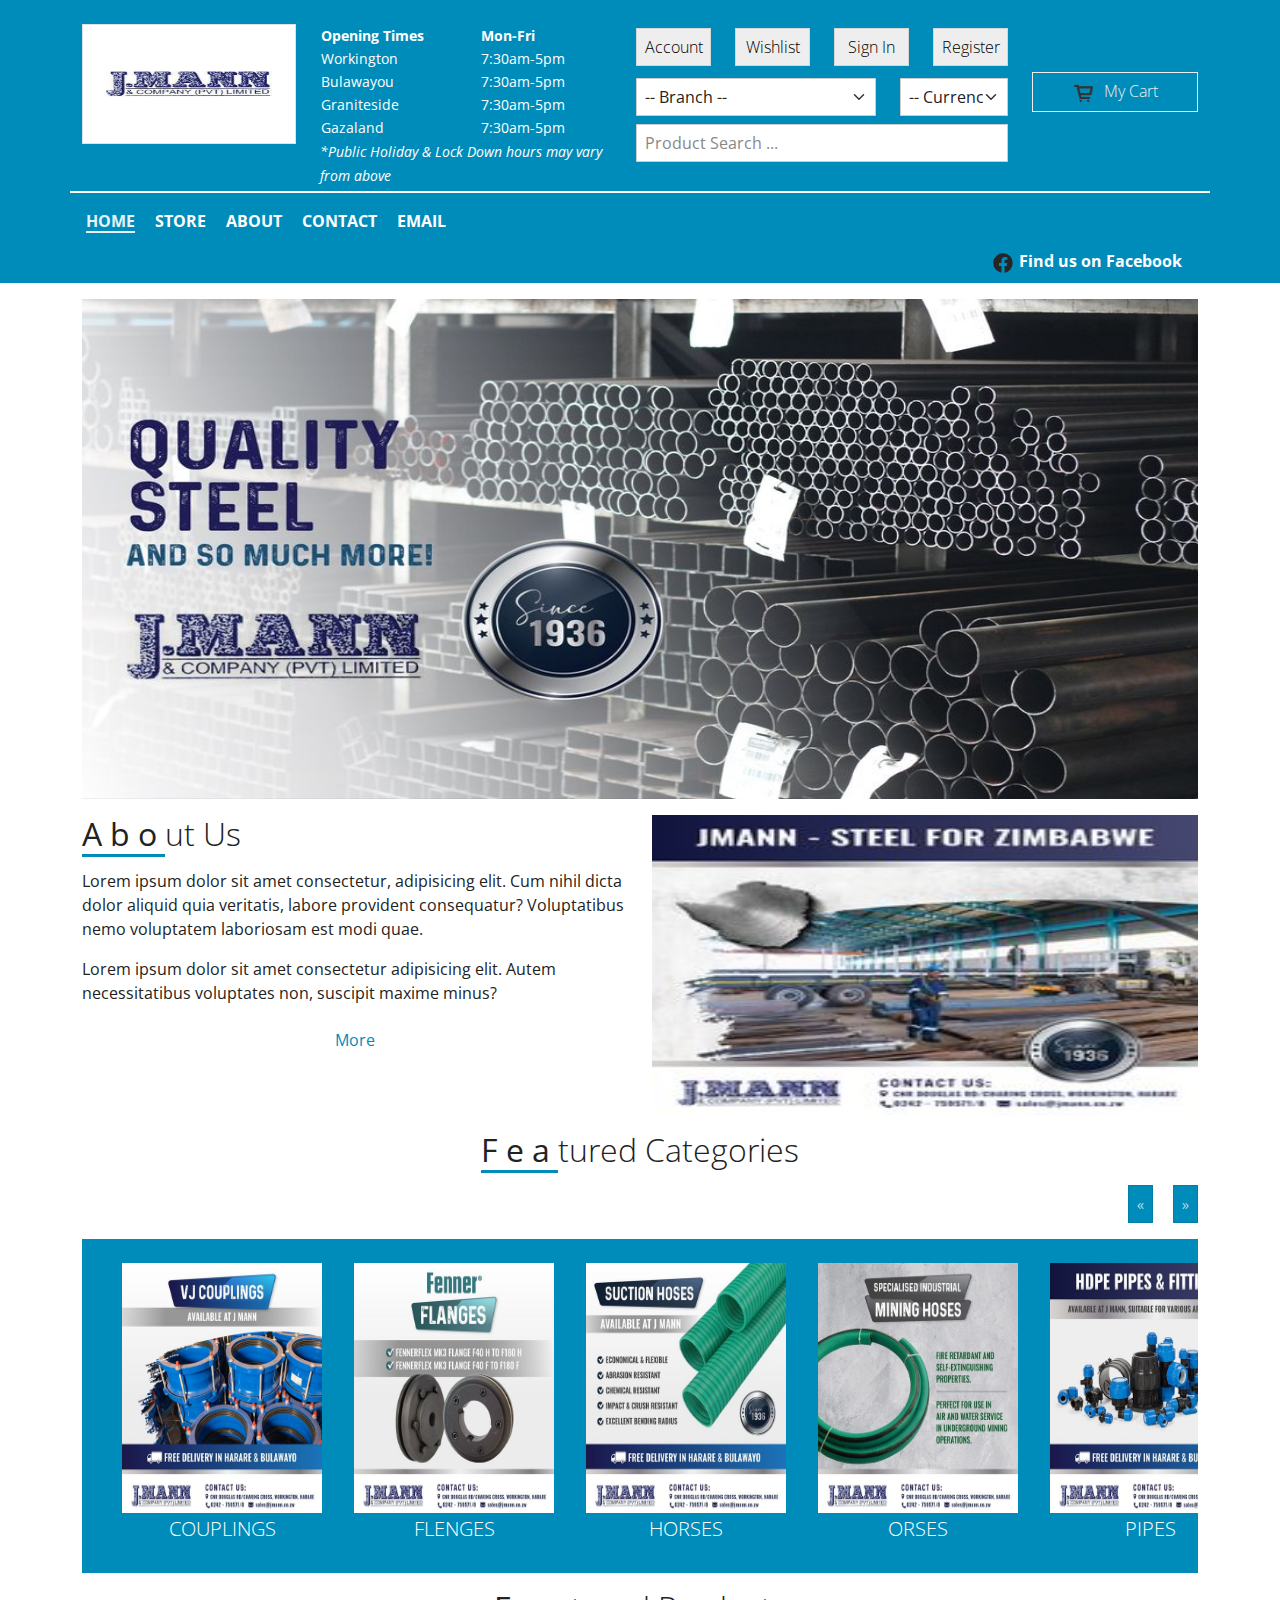
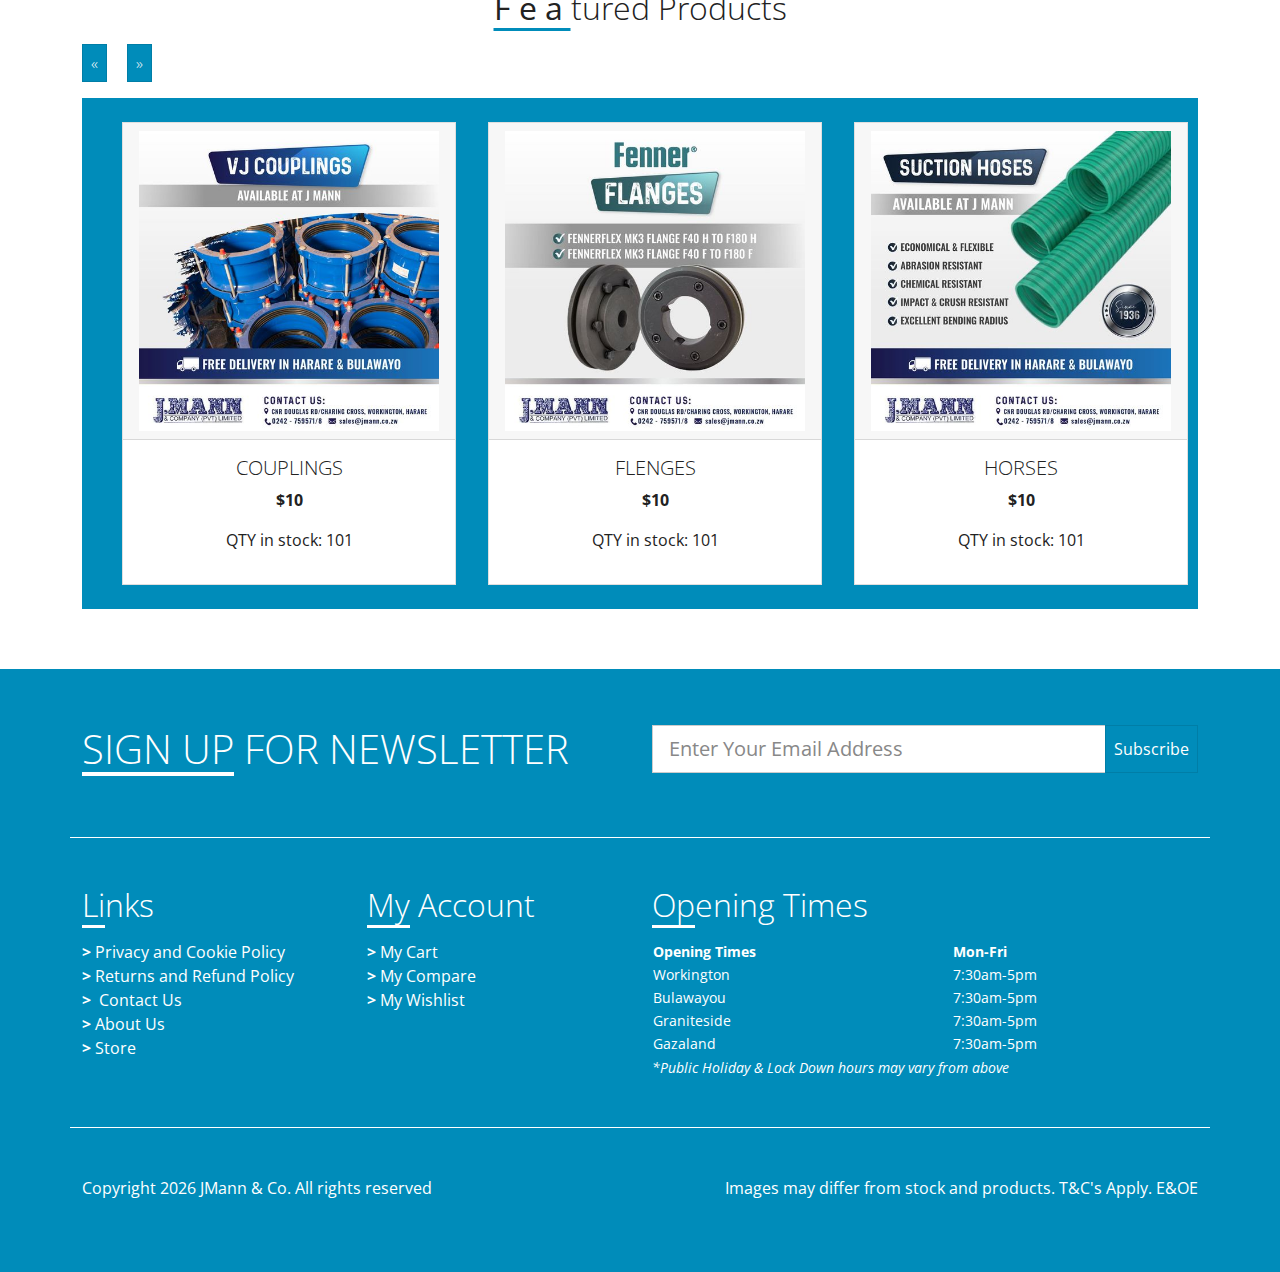
<file: index.html>
<!DOCTYPE html>
<html lang="en">
<head>
    <meta charset="UTF-8">
    <meta http-equiv="X-UA-Compatible" content="IE=edge">
    <meta name="viewport" content="width=device-width, initial-scale=1.0">
    <title>JMann | Home</title>
    
    <meta name="description" content="JMann & Company Zimbabwe a one stop nation wide shop for all your steel, pipes and equipment. We make and sell valves, steel pipes, pvc pipes, couplings, flenges, horse pipes, flenges, shafts, sprockets, gaskets, tubes e.t.c.">
    <meta name="keywords" content="JMann, Steel, pipes, Goprime, engineering, Zimbabwe, workington, shafts, valves, tubes, custom">
    <Meta name="googlebot" content="index, follow" />
    <Meta name="Revist-After" content="7 days">
    <Meta name="city" content="Harare, Bulawayo, Mutare, Gweru">
    <Meta name="country" content="Zimbabwe">
    <Meta name="subject" content="JMann & Company Zimbabwe a one stop nation wide shop for all your steel, pipes and equipment">
    <Meta name="author" content="Mike Zinyoni mike@goprime.systems">
    <Meta name="copyright" content="https://goprime.systems">
  
    <meta name="og:title" content="JMann & Company Website" />
    <meta name="og:type" content="engineering" />
    <meta name="og:url" content="https://go-prime.github.io/jmann-ecommerce/index.html" />
    <meta name="og:image" content="https://go-prime.github.io/jmann-ecommercepublic/img/jmann-logo.png" />
    <meta name="og:site_name" content="JMann & Company Website" />
    <meta name="og:description" content="JMann & Company Zimbabwe a one stop nation wide shop for all your steel, pipes and equipment. We make and sell valves, steel pipes, pvc pipes, couplings, flenges, horse pipes, flenges, shafts, sprockets, gaskets, tubes e.t.c." />
    <link rel="icon" type="image/x-icon" href="https://go-prime.github.io/jmann-ecommercepublic/img/jmann-logo.png">
    
    
    <link rel="stylesheet" href="public/vendors/bootstrap5/css/yeti.bootstrap.min.css">
    <!-- <link rel="stylesheet" href="https://site-assets.fontawesome.com/releases/v6.2.1/css/all.css"> -->
    <link rel="stylesheet" href="public/css/styles.css">
    
    
<style>
    #products-row, #categories-row {
        display: inline-flex;
        overflow-x: scroll;
        max-width: 100%;
        padding: 24px;
    }
    #products-row .scroll-row-item, #categories-row .scroll-row-item {
        margin: auto 16px;
    }
    #products-row img {
        height: 300px;
        width: 300px;
    }
    #categories-row img {
        height: 250px;
        width: 200px;
    }
</style>

</head>
<body>
    
    <nav id="main-nav-lg" class="bg-primary">
    <div class="container py-2">
        <div class="row upper pt-3 pb-1">
            <div class="col-lg-10">
                <div class="row">
                    <div class="col-lg-3 col-md-4">
                        <a href="index.html">
                            <img class="w-100 img-thumbnail" src="public/img/jmann-logo.png" alt="">
                        </a>
                    </div>
                    <div class="col-lg-4 col-md-8">
                        <table class="w-100">
                            <thead>
                                <tr>
                                    <th>Opening Times</th>
                                    <th>Mon-Fri</th>
                                </tr>
                            </thead>
                            <tbody>
                                <tr><td>Workington</td><td>7:30am-5pm</td></tr>
                                <tr><td>Bulawayou</td><td>7:30am-5pm</td></tr>
                                <tr><td>Graniteside</td><td>7:30am-5pm</td></tr>
                                <tr><td>Gazaland</td><td>7:30am-5pm</td></tr>
                            </tbody>
                        </table>
                        <caption>
                            <small>
                                <i>*Public Holiday & Lock Down hours may vary from above</i>
                            </small>
                        </caption>
                    </div>
                    <div class="col-lg-5 col-md-12">
                        <div class="row py-1">
                            <div class="col-md-3 col-6 mb-1">
                                <a href="" class="btn btn-light w-100">Account</a>
                            </div>
                            <div class="col-md-3 col-6 mb-1">
                                <a href="" class="btn btn-light w-100">Wishlist</a>
                            </div>
                            <div class="col-md-3 col-6">
                                <a href="" class="btn btn-light w-100">Sign In</a>
                            </div>
                            <div class="col-md-3 col-6">
                                <a href="" class="btn btn-light w-100">Register</a>
                            </div>
                        </div>
                        <div class="row py-1">
                            <div class="col-8">
                                <select class="form-select" aria-label="Default select example">
                                    <option value="">-- Branch --</option>
                                    <option value="1">One</option>
                                    <option value="2">Two</option>
                                    <option value="3">Three</option>
                                </select>
                            </div>
                            <div class="col-4">
                                <select class="form-select" aria-label="Default select example">
                                    <option value="">-- Currency --</option>
                                    <option value="1">One</option>
                                    <option value="2">Two</option>
                                    <option value="3">Three</option>
                                </select>
                            </div>
                        </div>
                        <div class="row py-1">
                            <div class="col-12">
                                <input placeholder="Product Search ..." type="text" class="w-100 form-control">
                            </div>
                        </div>
                    </div>
                </div>
            </div>
            <div class="col-lg-2 pt-lg-5">
                <a href="" class="btn btn-outline-light w-100">
                    <object data="public/img/icons/cart.png" class="glyphicon-24"></object>&nbsp;&nbsp;My Cart
                </a>
            </div>
        </div>
        <div class="row lower pt-3">
            <div class="col-12">
                <ul class="d-inline-flex p-0 w-100">
                    <li>
                        <a href="index.html" class="active ">HOME</a>
                    </li>
                    <li>
                        <a href="store.html" class="">STORE</a>
                    </li>
                    <li>
                        <a href="about.html" class="">ABOUT</a>
                    </li>
                    <li>
                        <a href="contact.html" class="">CONTACT</a>
                    </li>
                    <li>
                        <a href="email.html" class="">EMAIL</a>
                    </li>
                </ul>
                <a href="" class="float-end">
                   <object data="public/img/icons/facebook.svg" class="glyphicon-24"></object>&nbsp;Find us on Facebook</a>
            </div>
        </div>
    </div>
</nav>

  
    <main>
        
    <section class="container undecorated-links">
        <div class="row mb-3 mt-3">
            <div class="col-12">
                <img id="header-img" src="public/img/jmann-header.jpg" alt="" class="w-100 h-500-px">
            </div>
        </div>
        <div class="row mb-3">
            <div class="col-md-6">
                <h2 class="mb-3"><b class="underline-black underline-offset-8 letter-spacing-8px">Abo</b>ut Us</h2>
                <p>
                    Lorem ipsum dolor sit amet consectetur, adipisicing elit. Cum nihil dicta dolor aliquid quia veritatis, labore provident consequatur? Voluptatibus nemo voluptatem laboriosam est modi quae.
                </p>
                <p>
                    Lorem ipsum dolor sit amet consectetur adipisicing elit. Autem necessitatibus voluptates non, suscipit maxime minus?
                </p>
                <p class="text-center">
                    <a href="about.html" class="btn btn-link w-100">More</a>
                </p>
            </div>
            <div class="col-md-6">
                <img src="public/img/jmann1.jpg" alt="" class="w-100  h-300-px">
            </div>
        </div>
        <div class="row mb-3">
            <div class="col-12">
                <h2 class="mb-3 text-center"><b class="underline-black underline-offset-8 letter-spacing-8px">Fea</b>tured Categories</h2>
                <p class="text-end">
                    <button class="btn btn-primary me-2 scroll-row-left">&laquo;</button>
                    <button class="btn btn-primary ms-2 scroll-row-right">&raquo;</button>
                </p>
                <div class="bg-primary scroll-row scroll white-links" id="categories-row">
                    
                    <a href="store.html?category=couplings" class="scroll-row-item">
                        <div>
                            <img src="public/img/jmann-couplings.jpg" alt="" class="">
                            <h5 class="text-center mt-1 text-uppercase">couplings</h5>
                        </div>
                    </a>
                    
                    <a href="store.html?category=flenges" class="scroll-row-item">
                        <div>
                            <img src="public/img/jmann-flenges.jpg" alt="" class="">
                            <h5 class="text-center mt-1 text-uppercase">flenges</h5>
                        </div>
                    </a>
                    
                    <a href="store.html?category=horses" class="scroll-row-item">
                        <div>
                            <img src="public/img/jmann-horses.jpg" alt="" class="">
                            <h5 class="text-center mt-1 text-uppercase">horses</h5>
                        </div>
                    </a>
                    
                    <a href="store.html?category=orses" class="scroll-row-item">
                        <div>
                            <img src="public/img/jmann-orses.jpg" alt="" class="">
                            <h5 class="text-center mt-1 text-uppercase">orses</h5>
                        </div>
                    </a>
                    
                    <a href="store.html?category=pipes" class="scroll-row-item">
                        <div>
                            <img src="public/img/jmann-pipes.jpg" alt="" class="">
                            <h5 class="text-center mt-1 text-uppercase">pipes</h5>
                        </div>
                    </a>
                    
                    <a href="store.html?category=shafts" class="scroll-row-item">
                        <div>
                            <img src="public/img/jmann-shafts.jpg" alt="" class="">
                            <h5 class="text-center mt-1 text-uppercase">shafts</h5>
                        </div>
                    </a>
                    
                    <a href="store.html?category=sprockets" class="scroll-row-item">
                        <div>
                            <img src="public/img/jmann-sprockets.jpg" alt="" class="">
                            <h5 class="text-center mt-1 text-uppercase">sprockets</h5>
                        </div>
                    </a>
                    
                    <a href="store.html?category=tubes" class="scroll-row-item">
                        <div>
                            <img src="public/img/jmann-tubes.jpg" alt="" class="">
                            <h5 class="text-center mt-1 text-uppercase">tubes</h5>
                        </div>
                    </a>
                    
                </div>
            </div>
        </div>
        <div class="row mb-3">
            <div class="col-12">
                <h2 class="mb-3 text-center"><b class="underline-black underline-offset-8 letter-spacing-8px">Fea</b>tured Products</h2>
                <p class="text-start">
                    <button class="btn btn-primary me-2 scroll-row-left">&laquo;</button>
                    <button class="btn btn-primary ms-2 scroll-row-right">&raquo;</button>
                </p>
                <div class="bg-primary scroll-row scroll white-links" id="products-row">
                    
                    <div class="scroll-row-item">
                        <div class="card">
                            <div class="card-header">
                                <img src="public/img/jmann-couplings.jpg" alt="" class="card-img">
                            </div>
                            <div class="card-body">
                                <h5 class="text-center text-uppercase">couplings</h5>
                                <p class="text-center"><b>$10</b></p>
                                <p class="text-center">QTY in stock: 101</p>
                            </div>
                        </div>
                    </div>
                    
                    <div class="scroll-row-item">
                        <div class="card">
                            <div class="card-header">
                                <img src="public/img/jmann-flenges.jpg" alt="" class="card-img">
                            </div>
                            <div class="card-body">
                                <h5 class="text-center text-uppercase">flenges</h5>
                                <p class="text-center"><b>$10</b></p>
                                <p class="text-center">QTY in stock: 101</p>
                            </div>
                        </div>
                    </div>
                    
                    <div class="scroll-row-item">
                        <div class="card">
                            <div class="card-header">
                                <img src="public/img/jmann-horses.jpg" alt="" class="card-img">
                            </div>
                            <div class="card-body">
                                <h5 class="text-center text-uppercase">horses</h5>
                                <p class="text-center"><b>$10</b></p>
                                <p class="text-center">QTY in stock: 101</p>
                            </div>
                        </div>
                    </div>
                    
                    <div class="scroll-row-item">
                        <div class="card">
                            <div class="card-header">
                                <img src="public/img/jmann-orses.jpg" alt="" class="card-img">
                            </div>
                            <div class="card-body">
                                <h5 class="text-center text-uppercase">orses</h5>
                                <p class="text-center"><b>$10</b></p>
                                <p class="text-center">QTY in stock: 101</p>
                            </div>
                        </div>
                    </div>
                    
                    <div class="scroll-row-item">
                        <div class="card">
                            <div class="card-header">
                                <img src="public/img/jmann-pipes.jpg" alt="" class="card-img">
                            </div>
                            <div class="card-body">
                                <h5 class="text-center text-uppercase">pipes</h5>
                                <p class="text-center"><b>$10</b></p>
                                <p class="text-center">QTY in stock: 101</p>
                            </div>
                        </div>
                    </div>
                    
                    <div class="scroll-row-item">
                        <div class="card">
                            <div class="card-header">
                                <img src="public/img/jmann-shafts.jpg" alt="" class="card-img">
                            </div>
                            <div class="card-body">
                                <h5 class="text-center text-uppercase">shafts</h5>
                                <p class="text-center"><b>$10</b></p>
                                <p class="text-center">QTY in stock: 101</p>
                            </div>
                        </div>
                    </div>
                    
                    <div class="scroll-row-item">
                        <div class="card">
                            <div class="card-header">
                                <img src="public/img/jmann-sprockets.jpg" alt="" class="card-img">
                            </div>
                            <div class="card-body">
                                <h5 class="text-center text-uppercase">sprockets</h5>
                                <p class="text-center"><b>$10</b></p>
                                <p class="text-center">QTY in stock: 101</p>
                            </div>
                        </div>
                    </div>
                    
                    <div class="scroll-row-item">
                        <div class="card">
                            <div class="card-header">
                                <img src="public/img/jmann-tubes.jpg" alt="" class="card-img">
                            </div>
                            <div class="card-body">
                                <h5 class="text-center text-uppercase">tubes</h5>
                                <p class="text-center"><b>$10</b></p>
                                <p class="text-center">QTY in stock: 101</p>
                            </div>
                        </div>
                    </div>
                    
                </div>
            </div>
        </div>
    </section>

    </main>
    <footer id="main-footer-lg" class="bg-primary">
    <div class="container py-2 text-white white-links undecorated-links">
        <div class="row py-5">
            <div class="col-md-6">
                <h1><span class="text-decoration-underline underline-offset-8">SIGN UP</span> FOR NEWSLETTER</h1>
            </div>
            <div class="col-md-6">
                <form action="/subscibe-email" id="subscribe-email-address-form">
                    <div class="input-group mb-3">
                        <input type="email" class="form-control form-control-lg" placeholder="Enter Your Email Address" required>
                        <button type="submit" class="btn btn-primary" placeholder><b>Subscribe</b></button>
                    </div>
                </form>
            </div>
        </div>
        <div class="row py-5 border-bottom border-top border-white">
            <div class="col-lg-3 col-md-6">
                <h2 class="mb-3"><span class="text-decoration-underline underline-offset-8">Li</span>nks</h2>
                <ul class="list-unstyled">
                    <li>
                        <a href=""><b>></b>&nbsp;Privacy and Cookie Policy</a>
                    </li>
                    <li>
                        <a href=""><b>></b>&nbsp;Returns and Refund Policy</a>
                    </li>
                    <li>
                        <a href=""><b>></b>&nbsp; Contact Us</a>
                    </li>
                    <li>
                        <a href=""><b>></b>&nbsp;About Us</a>
                    </li>
                    <li>
                        <a href=""><b>></b>&nbsp;Store</a>
                    </li>
                </ul>
            </div>
            <div class="col-lg-3 col-md-6">
                <h2 class="mb-3"><span class="text-decoration-underline underline-offset-8">My</span> Account</h2>
                <ul class="list-unstyled">
                    <li>
                        <a href=""><b>></b>&nbsp;My Cart</a>
                    </li>
                    <li>
                        <a href=""><b>></b>&nbsp;My Compare</a>
                    </li>
                    <li>
                        <a href=""><b>></b>&nbsp;My Wishlist</a>
                    </li>
                </ul>
            </div>
            <div class="col-lg-6 col-12">
                <h2 class="mb-3"><span class="text-decoration-underline underline-offset-8">Op</span>ening Times</h2>
                <table class="w-100">
                    <thead>
                        <tr>
                            <th>Opening Times</th>
                            <th>Mon-Fri</th>
                        </tr>
                    </thead>
                    <tbody>
                        <tr><td>Workington</td><td>7:30am-5pm</td></tr>
                        <tr><td>Bulawayou</td><td>7:30am-5pm</td></tr>
                        <tr><td>Graniteside</td><td>7:30am-5pm</td></tr>
                        <tr><td>Gazaland</td><td>7:30am-5pm</td></tr>
                    </tbody>
                </table>
                <caption>
                    <small>
                        <i>*Public Holiday & Lock Down hours may vary from above</i>
                    </small>
                </caption>
            </div>
        </div>
        <div class="row py-5">
            <div class="col-md-6">
                <p class="text-start">
                    Copyright <script>document.write((new Date().getFullYear()))</script> JMann & Co. All rights reserved
                </p>
            </div>
            <div class="col-md-6">
                <p class="text-end">
                    Images may differ from stock and products. T&C's Apply. E&OE
                </p>
            </div>
        </div>
    </div>
</footer>
  
    
    
    <script src="public/js/main.js"></script>
    
    
    
</body>
</html>
</file>
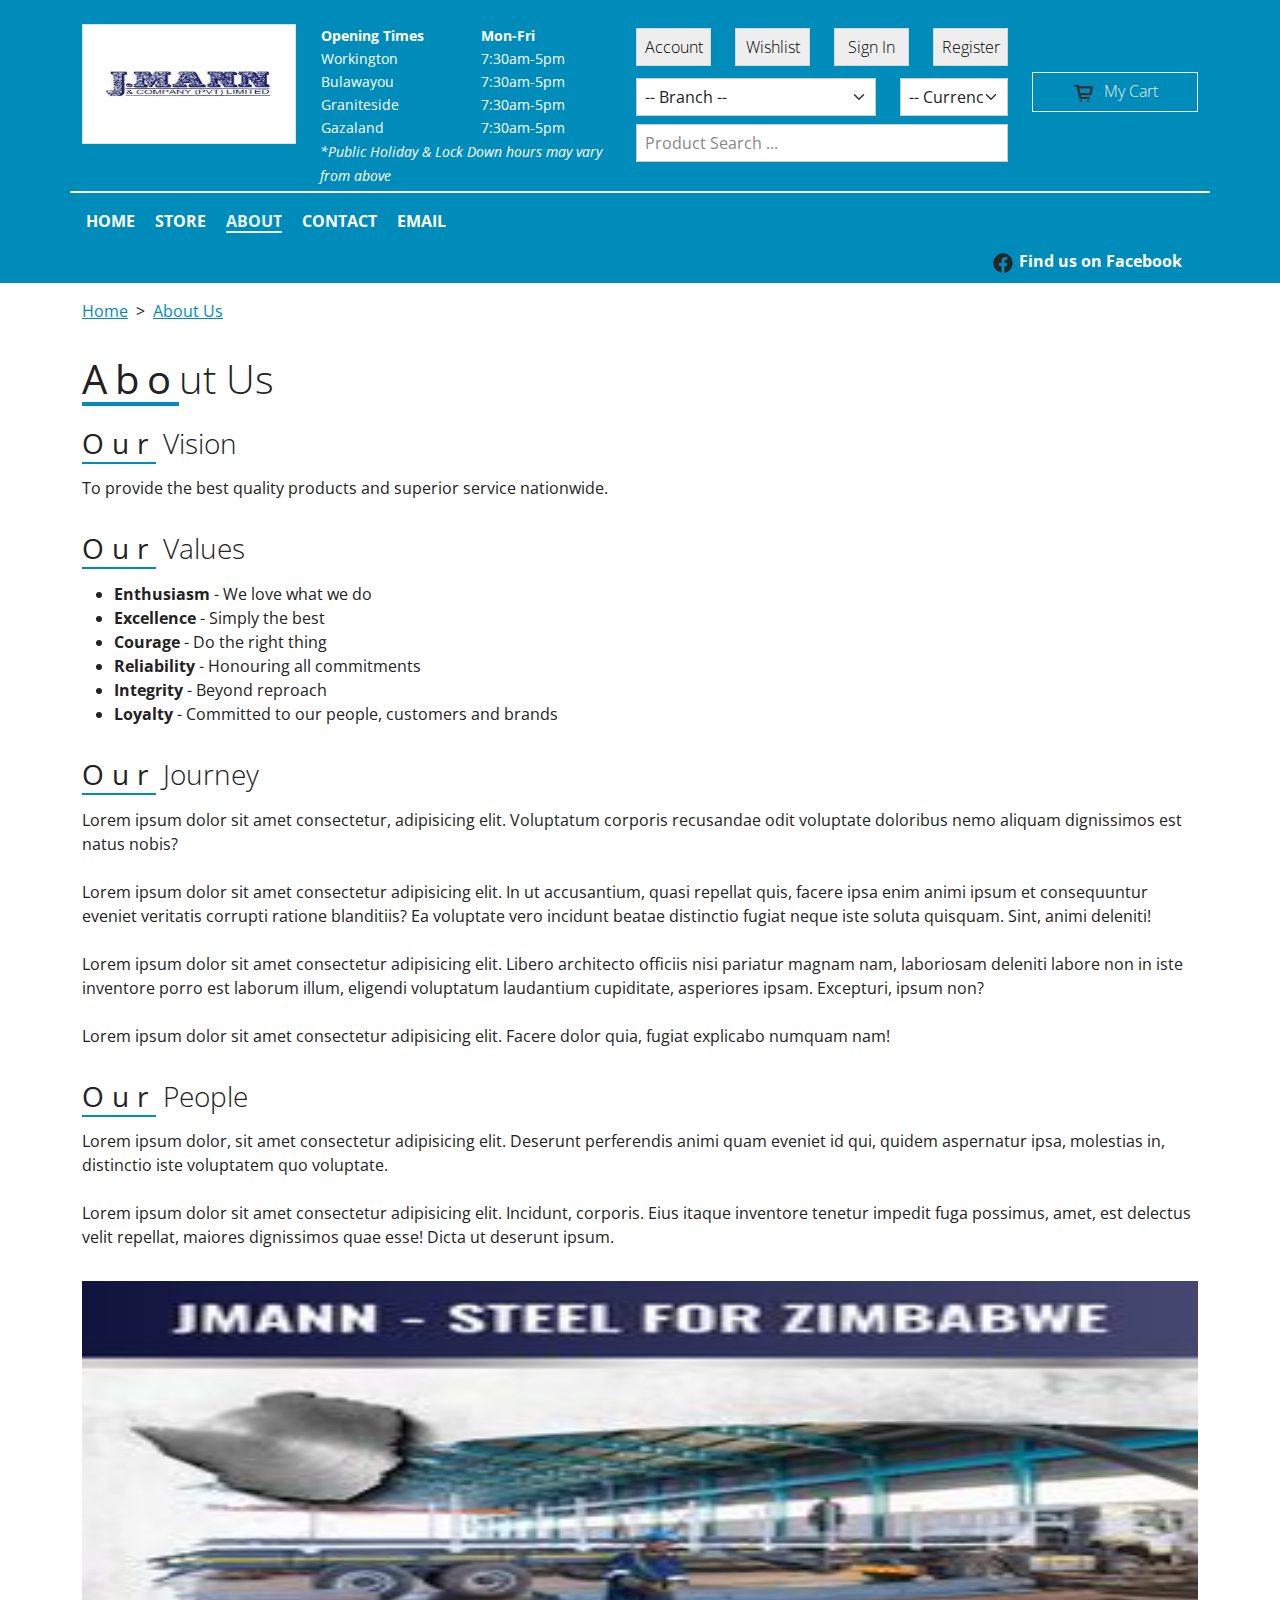
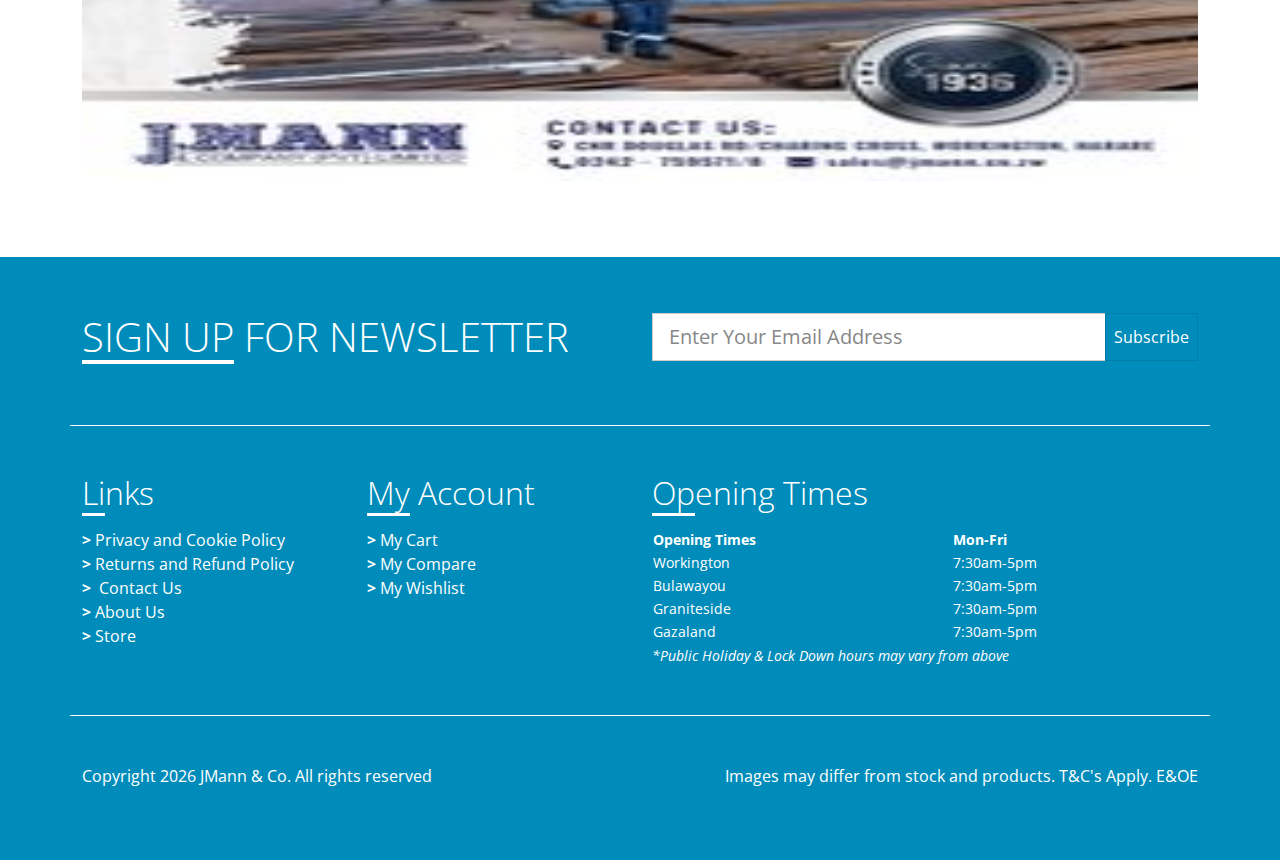
<file: about.html>
<!DOCTYPE html>
<html lang="en">
<head>
    <meta charset="UTF-8">
    <meta http-equiv="X-UA-Compatible" content="IE=edge">
    <meta name="viewport" content="width=device-width, initial-scale=1.0">
    <title>JMann | About Us</title>
    
    <meta name="description" content="JMann & Company Zimbabwe a one stop nation wide shop for all your steel, pipes and equipment. We make and sell valves, steel pipes, pvc pipes, couplings, flenges, horse pipes, flenges, shafts, sprockets, gaskets, tubes e.t.c.">
    <meta name="keywords" content="JMann, Steel, pipes, Goprime, engineering, Zimbabwe, workington, shafts, valves, tubes, custom">
    <Meta name="googlebot" content="index, follow" />
    <Meta name="Revist-After" content="7 days">
    <Meta name="city" content="Harare, Bulawayo, Mutare, Gweru">
    <Meta name="country" content="Zimbabwe">
    <Meta name="subject" content="JMann & Company Zimbabwe a one stop nation wide shop for all your steel, pipes and equipment">
    <Meta name="author" content="Mike Zinyoni mike@goprime.systems">
    <Meta name="copyright" content="https://goprime.systems">
  
    <meta name="og:title" content="JMann & Company Website" />
    <meta name="og:type" content="engineering" />
    <meta name="og:url" content="https://go-prime.github.io/jmann-ecommerce/index.html" />
    <meta name="og:image" content="https://go-prime.github.io/jmann-ecommercepublic/img/jmann-logo.png" />
    <meta name="og:site_name" content="JMann & Company Website" />
    <meta name="og:description" content="JMann & Company Zimbabwe a one stop nation wide shop for all your steel, pipes and equipment. We make and sell valves, steel pipes, pvc pipes, couplings, flenges, horse pipes, flenges, shafts, sprockets, gaskets, tubes e.t.c." />
    <link rel="icon" type="image/x-icon" href="https://go-prime.github.io/jmann-ecommercepublic/img/jmann-logo.png">
    
    
    <link rel="stylesheet" href="public/vendors/bootstrap5/css/yeti.bootstrap.min.css">
    <!-- <link rel="stylesheet" href="https://site-assets.fontawesome.com/releases/v6.2.1/css/all.css"> -->
    <link rel="stylesheet" href="public/css/styles.css">
    
    
    
</head>
<body>
    
    <nav id="main-nav-lg" class="bg-primary">
    <div class="container py-2">
        <div class="row upper pt-3 pb-1">
            <div class="col-lg-10">
                <div class="row">
                    <div class="col-lg-3 col-md-4">
                        <a href="index.html">
                            <img class="w-100 img-thumbnail" src="public/img/jmann-logo.png" alt="">
                        </a>
                    </div>
                    <div class="col-lg-4 col-md-8">
                        <table class="w-100">
                            <thead>
                                <tr>
                                    <th>Opening Times</th>
                                    <th>Mon-Fri</th>
                                </tr>
                            </thead>
                            <tbody>
                                <tr><td>Workington</td><td>7:30am-5pm</td></tr>
                                <tr><td>Bulawayou</td><td>7:30am-5pm</td></tr>
                                <tr><td>Graniteside</td><td>7:30am-5pm</td></tr>
                                <tr><td>Gazaland</td><td>7:30am-5pm</td></tr>
                            </tbody>
                        </table>
                        <caption>
                            <small>
                                <i>*Public Holiday & Lock Down hours may vary from above</i>
                            </small>
                        </caption>
                    </div>
                    <div class="col-lg-5 col-md-12">
                        <div class="row py-1">
                            <div class="col-md-3 col-6 mb-1">
                                <a href="" class="btn btn-light w-100">Account</a>
                            </div>
                            <div class="col-md-3 col-6 mb-1">
                                <a href="" class="btn btn-light w-100">Wishlist</a>
                            </div>
                            <div class="col-md-3 col-6">
                                <a href="" class="btn btn-light w-100">Sign In</a>
                            </div>
                            <div class="col-md-3 col-6">
                                <a href="" class="btn btn-light w-100">Register</a>
                            </div>
                        </div>
                        <div class="row py-1">
                            <div class="col-8">
                                <select class="form-select" aria-label="Default select example">
                                    <option value="">-- Branch --</option>
                                    <option value="1">One</option>
                                    <option value="2">Two</option>
                                    <option value="3">Three</option>
                                </select>
                            </div>
                            <div class="col-4">
                                <select class="form-select" aria-label="Default select example">
                                    <option value="">-- Currency --</option>
                                    <option value="1">One</option>
                                    <option value="2">Two</option>
                                    <option value="3">Three</option>
                                </select>
                            </div>
                        </div>
                        <div class="row py-1">
                            <div class="col-12">
                                <input placeholder="Product Search ..." type="text" class="w-100 form-control">
                            </div>
                        </div>
                    </div>
                </div>
            </div>
            <div class="col-lg-2 pt-lg-5">
                <a href="" class="btn btn-outline-light w-100">
                    <object data="public/img/icons/cart.png" class="glyphicon-24"></object>&nbsp;&nbsp;My Cart
                </a>
            </div>
        </div>
        <div class="row lower pt-3">
            <div class="col-12">
                <ul class="d-inline-flex p-0 w-100">
                    <li>
                        <a href="index.html" class="">HOME</a>
                    </li>
                    <li>
                        <a href="store.html" class="">STORE</a>
                    </li>
                    <li>
                        <a href="about.html" class="active">ABOUT</a>
                    </li>
                    <li>
                        <a href="contact.html" class="">CONTACT</a>
                    </li>
                    <li>
                        <a href="email.html" class="">EMAIL</a>
                    </li>
                </ul>
                <a href="" class="float-end">
                   <object data="public/img/icons/facebook.svg" class="glyphicon-24"></object>&nbsp;Find us on Facebook</a>
            </div>
        </div>
    </div>
</nav>

  
    <main>
        
    <section class="container">
        <div class="row pt-3 pb-3">
            <div class="col-12">
                <p>
                    <a href="index.html">Home</a>
                    &nbsp;>&nbsp;
                    <a href="about.html">About Us</a>
                </p>
            </div>
        </div>
        <div class="row pb-3">
            <div class="col-12">
                <h1 class="text-start"><b class="underline-black underline-offset-8 letter-spacing-8px">Abo</b>ut Us</h1>
            </div>
        </div>
        <div class="row pb-3">
            <div class="col-12">
                <h3 class="text-start mb-3"><b class="underline-black underline-offset-8 letter-spacing-8px">Our</b> Vision</h3>
                <p>
                    To provide the best quality products and superior service nationwide.
                </p>
            </div>
        </div>
        <div class="row pb-3">
            <div class="col-12">
                <h3 class="text-start mb-3"><b class="underline-black underline-offset-8 letter-spacing-8px">Our</b> Values</h3>
                <ul>
                    <li><b>Enthusiasm</b> - We love what we do</li>
                    <li><b>Excellence</b> - Simply the best</li>
                    <li><b>Courage</b> - Do the right thing</li>
                    <li><b>Reliability</b> - Honouring all commitments</li>
                    <li><b>Integrity</b> - Beyond reproach</li>
                    <li><b>Loyalty</b> - Committed to our people, customers and brands</li>
                </ul>
            </div>
        </div>
        <div class="row pb-3">
            <div class="col-12">
                <h3 class="text-start mb-3"><b class="underline-black underline-offset-8 letter-spacing-8px">Our</b> Journey</h3>
                <p>
                    Lorem ipsum dolor sit amet consectetur, adipisicing elit. Voluptatum corporis recusandae odit voluptate doloribus nemo aliquam dignissimos est natus nobis?
                    <br><br>
                    Lorem ipsum dolor sit amet consectetur adipisicing elit. In ut accusantium, quasi repellat quis, facere ipsa enim animi ipsum et consequuntur eveniet veritatis corrupti ratione blanditiis? Ea voluptate vero incidunt beatae distinctio fugiat neque iste soluta quisquam. Sint, animi deleniti!
                    <br><br>
                    Lorem ipsum dolor sit amet consectetur adipisicing elit. Libero architecto officiis nisi pariatur magnam nam, laboriosam deleniti labore non in iste inventore porro est laborum illum, eligendi voluptatum laudantium cupiditate, asperiores ipsam. Excepturi, ipsum non?
                    <br><br>
                    Lorem ipsum dolor sit amet consectetur adipisicing elit. Facere dolor quia, fugiat explicabo numquam nam!
                </p>
            </div>
        </div>
        <div class="row pb-3">
            <div class="col-12">
                <h3 class="text-start mb-3"><b class="underline-black underline-offset-8 letter-spacing-8px">Our</b> People</h3>
                <p>
                    Lorem ipsum dolor, sit amet consectetur adipisicing elit. Deserunt perferendis animi quam eveniet id qui, quidem aspernatur ipsa, molestias in, distinctio iste voluptatem quo voluptate.
                    <br><br>
                    Lorem ipsum dolor sit amet consectetur adipisicing elit. Incidunt, corporis. Eius itaque inventore tenetur impedit fuga possimus, amet, est delectus velit repellat, maiores dignissimos quae esse! Dicta ut deserunt ipsum.
                </p>
            </div>
        </div>
        <div class="row pb-3">
            <div class="col-12">
                <img src="public/img/jmann1.jpg" alt="" class="w-100 h-500-px">
            </div>
        </div>
    </section>

    </main>
    <footer id="main-footer-lg" class="bg-primary">
    <div class="container py-2 text-white white-links undecorated-links">
        <div class="row py-5">
            <div class="col-md-6">
                <h1><span class="text-decoration-underline underline-offset-8">SIGN UP</span> FOR NEWSLETTER</h1>
            </div>
            <div class="col-md-6">
                <form action="/subscibe-email" id="subscribe-email-address-form">
                    <div class="input-group mb-3">
                        <input type="email" class="form-control form-control-lg" placeholder="Enter Your Email Address" required>
                        <button type="submit" class="btn btn-primary" placeholder><b>Subscribe</b></button>
                    </div>
                </form>
            </div>
        </div>
        <div class="row py-5 border-bottom border-top border-white">
            <div class="col-lg-3 col-md-6">
                <h2 class="mb-3"><span class="text-decoration-underline underline-offset-8">Li</span>nks</h2>
                <ul class="list-unstyled">
                    <li>
                        <a href=""><b>></b>&nbsp;Privacy and Cookie Policy</a>
                    </li>
                    <li>
                        <a href=""><b>></b>&nbsp;Returns and Refund Policy</a>
                    </li>
                    <li>
                        <a href=""><b>></b>&nbsp; Contact Us</a>
                    </li>
                    <li>
                        <a href=""><b>></b>&nbsp;About Us</a>
                    </li>
                    <li>
                        <a href=""><b>></b>&nbsp;Store</a>
                    </li>
                </ul>
            </div>
            <div class="col-lg-3 col-md-6">
                <h2 class="mb-3"><span class="text-decoration-underline underline-offset-8">My</span> Account</h2>
                <ul class="list-unstyled">
                    <li>
                        <a href=""><b>></b>&nbsp;My Cart</a>
                    </li>
                    <li>
                        <a href=""><b>></b>&nbsp;My Compare</a>
                    </li>
                    <li>
                        <a href=""><b>></b>&nbsp;My Wishlist</a>
                    </li>
                </ul>
            </div>
            <div class="col-lg-6 col-12">
                <h2 class="mb-3"><span class="text-decoration-underline underline-offset-8">Op</span>ening Times</h2>
                <table class="w-100">
                    <thead>
                        <tr>
                            <th>Opening Times</th>
                            <th>Mon-Fri</th>
                        </tr>
                    </thead>
                    <tbody>
                        <tr><td>Workington</td><td>7:30am-5pm</td></tr>
                        <tr><td>Bulawayou</td><td>7:30am-5pm</td></tr>
                        <tr><td>Graniteside</td><td>7:30am-5pm</td></tr>
                        <tr><td>Gazaland</td><td>7:30am-5pm</td></tr>
                    </tbody>
                </table>
                <caption>
                    <small>
                        <i>*Public Holiday & Lock Down hours may vary from above</i>
                    </small>
                </caption>
            </div>
        </div>
        <div class="row py-5">
            <div class="col-md-6">
                <p class="text-start">
                    Copyright <script>document.write((new Date().getFullYear()))</script> JMann & Co. All rights reserved
                </p>
            </div>
            <div class="col-md-6">
                <p class="text-end">
                    Images may differ from stock and products. T&C's Apply. E&OE
                </p>
            </div>
        </div>
    </div>
</footer>
  
    
    
    <script src="public/js/main.js"></script>
    
    
    
</body>
</html>
</file>
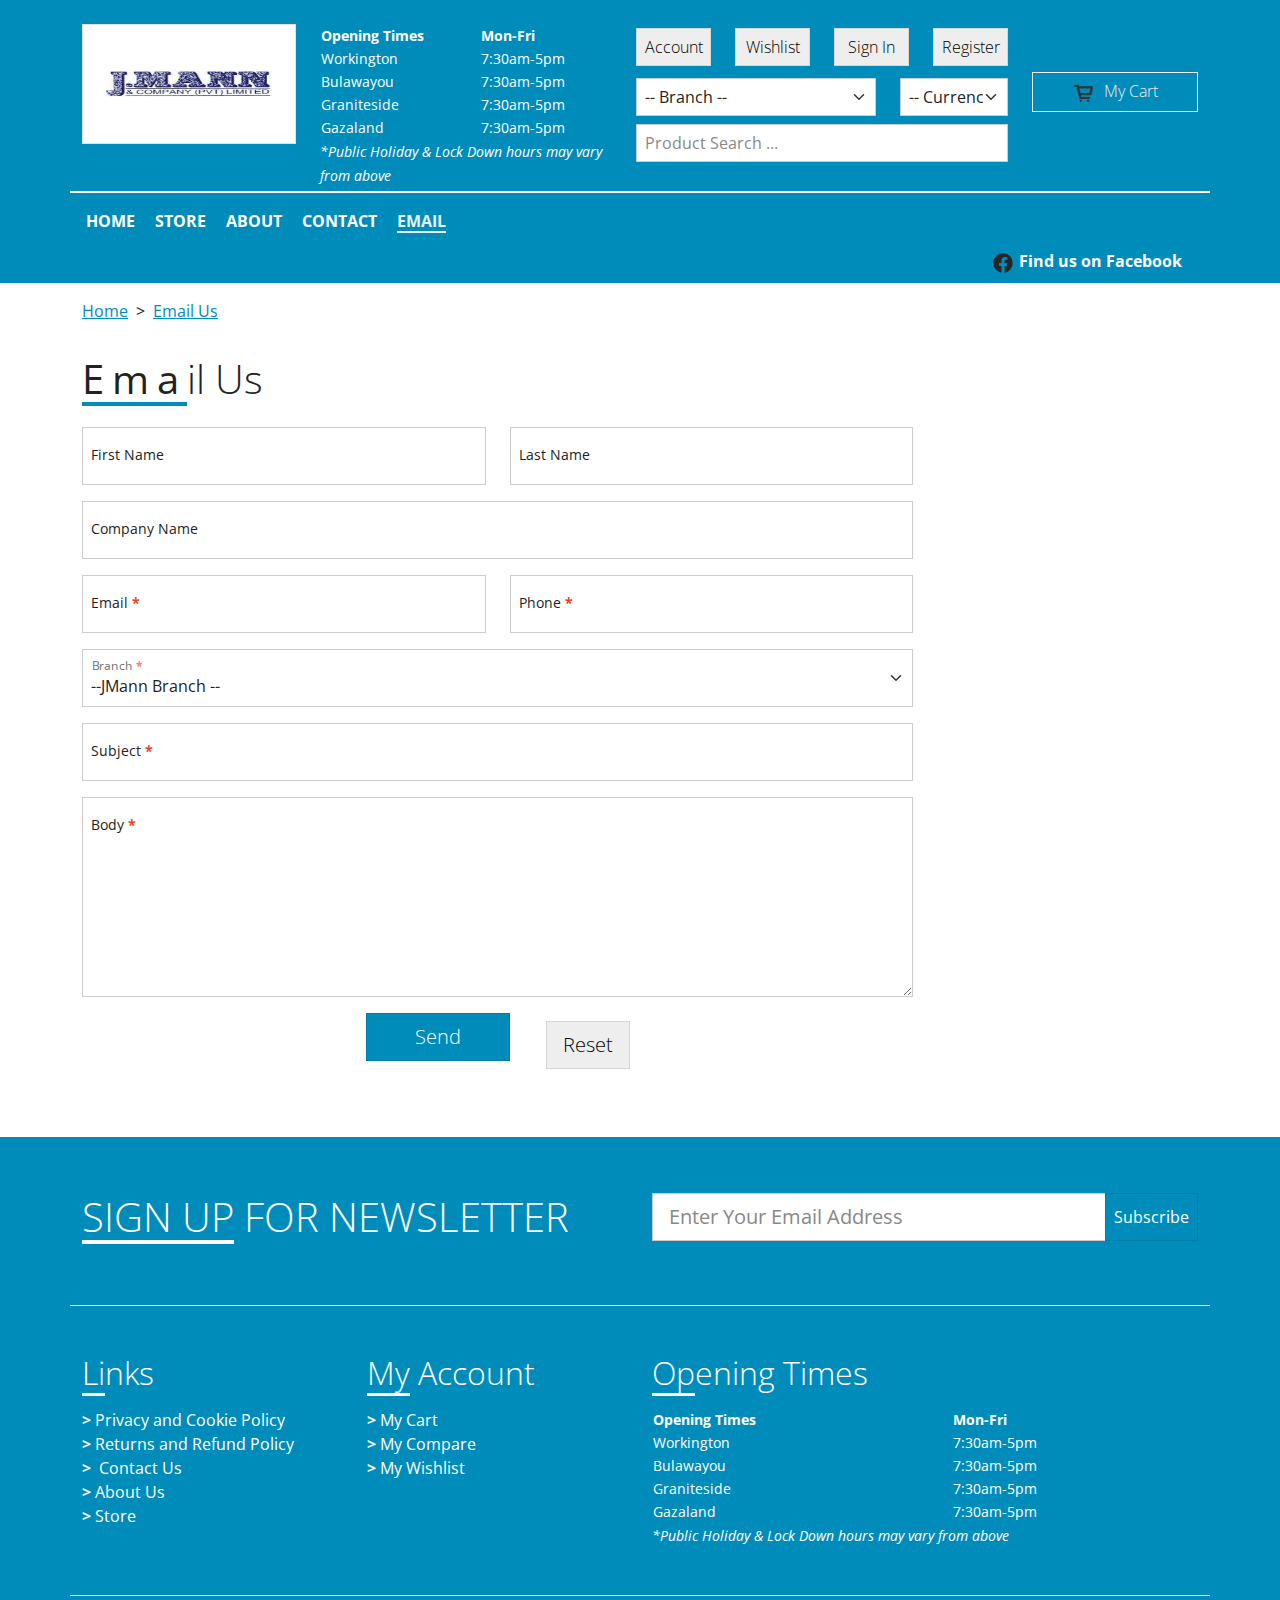
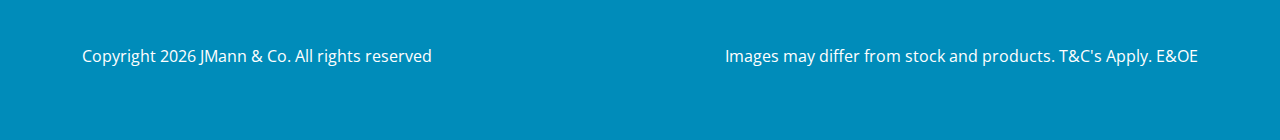
<file: email.html>
<!DOCTYPE html>
<html lang="en">
<head>
    <meta charset="UTF-8">
    <meta http-equiv="X-UA-Compatible" content="IE=edge">
    <meta name="viewport" content="width=device-width, initial-scale=1.0">
    <title>JMann | Email Us</title>
    
    <meta name="description" content="JMann & Company Zimbabwe a one stop nation wide shop for all your steel, pipes and equipment. We make and sell valves, steel pipes, pvc pipes, couplings, flenges, horse pipes, flenges, shafts, sprockets, gaskets, tubes e.t.c.">
    <meta name="keywords" content="JMann, Steel, pipes, Goprime, engineering, Zimbabwe, workington, shafts, valves, tubes, custom">
    <Meta name="googlebot" content="index, follow" />
    <Meta name="Revist-After" content="7 days">
    <Meta name="city" content="Harare, Bulawayo, Mutare, Gweru">
    <Meta name="country" content="Zimbabwe">
    <Meta name="subject" content="JMann & Company Zimbabwe a one stop nation wide shop for all your steel, pipes and equipment">
    <Meta name="author" content="Mike Zinyoni mike@goprime.systems">
    <Meta name="copyright" content="https://goprime.systems">
  
    <meta name="og:title" content="JMann & Company Website" />
    <meta name="og:type" content="engineering" />
    <meta name="og:url" content="https://go-prime.github.io/jmann-ecommerce/index.html" />
    <meta name="og:image" content="https://go-prime.github.io/jmann-ecommercepublic/img/jmann-logo.png" />
    <meta name="og:site_name" content="JMann & Company Website" />
    <meta name="og:description" content="JMann & Company Zimbabwe a one stop nation wide shop for all your steel, pipes and equipment. We make and sell valves, steel pipes, pvc pipes, couplings, flenges, horse pipes, flenges, shafts, sprockets, gaskets, tubes e.t.c." />
    <link rel="icon" type="image/x-icon" href="https://go-prime.github.io/jmann-ecommercepublic/img/jmann-logo.png">
    
    
    <link rel="stylesheet" href="public/vendors/bootstrap5/css/yeti.bootstrap.min.css">
    <!-- <link rel="stylesheet" href="https://site-assets.fontawesome.com/releases/v6.2.1/css/all.css"> -->
    <link rel="stylesheet" href="public/css/styles.css">
    
    
<style>
    #email-form #msg-box {
        display: none;
    }
    #email-form textarea {
        height: 200px;
    }
</style>

</head>
<body>
    
    <nav id="main-nav-lg" class="bg-primary">
    <div class="container py-2">
        <div class="row upper pt-3 pb-1">
            <div class="col-lg-10">
                <div class="row">
                    <div class="col-lg-3 col-md-4">
                        <a href="index.html">
                            <img class="w-100 img-thumbnail" src="public/img/jmann-logo.png" alt="">
                        </a>
                    </div>
                    <div class="col-lg-4 col-md-8">
                        <table class="w-100">
                            <thead>
                                <tr>
                                    <th>Opening Times</th>
                                    <th>Mon-Fri</th>
                                </tr>
                            </thead>
                            <tbody>
                                <tr><td>Workington</td><td>7:30am-5pm</td></tr>
                                <tr><td>Bulawayou</td><td>7:30am-5pm</td></tr>
                                <tr><td>Graniteside</td><td>7:30am-5pm</td></tr>
                                <tr><td>Gazaland</td><td>7:30am-5pm</td></tr>
                            </tbody>
                        </table>
                        <caption>
                            <small>
                                <i>*Public Holiday & Lock Down hours may vary from above</i>
                            </small>
                        </caption>
                    </div>
                    <div class="col-lg-5 col-md-12">
                        <div class="row py-1">
                            <div class="col-md-3 col-6 mb-1">
                                <a href="" class="btn btn-light w-100">Account</a>
                            </div>
                            <div class="col-md-3 col-6 mb-1">
                                <a href="" class="btn btn-light w-100">Wishlist</a>
                            </div>
                            <div class="col-md-3 col-6">
                                <a href="" class="btn btn-light w-100">Sign In</a>
                            </div>
                            <div class="col-md-3 col-6">
                                <a href="" class="btn btn-light w-100">Register</a>
                            </div>
                        </div>
                        <div class="row py-1">
                            <div class="col-8">
                                <select class="form-select" aria-label="Default select example">
                                    <option value="">-- Branch --</option>
                                    <option value="1">One</option>
                                    <option value="2">Two</option>
                                    <option value="3">Three</option>
                                </select>
                            </div>
                            <div class="col-4">
                                <select class="form-select" aria-label="Default select example">
                                    <option value="">-- Currency --</option>
                                    <option value="1">One</option>
                                    <option value="2">Two</option>
                                    <option value="3">Three</option>
                                </select>
                            </div>
                        </div>
                        <div class="row py-1">
                            <div class="col-12">
                                <input placeholder="Product Search ..." type="text" class="w-100 form-control">
                            </div>
                        </div>
                    </div>
                </div>
            </div>
            <div class="col-lg-2 pt-lg-5">
                <a href="" class="btn btn-outline-light w-100">
                    <object data="public/img/icons/cart.png" class="glyphicon-24"></object>&nbsp;&nbsp;My Cart
                </a>
            </div>
        </div>
        <div class="row lower pt-3">
            <div class="col-12">
                <ul class="d-inline-flex p-0 w-100">
                    <li>
                        <a href="index.html" class="">HOME</a>
                    </li>
                    <li>
                        <a href="store.html" class="">STORE</a>
                    </li>
                    <li>
                        <a href="about.html" class="">ABOUT</a>
                    </li>
                    <li>
                        <a href="contact.html" class="">CONTACT</a>
                    </li>
                    <li>
                        <a href="email.html" class="active">EMAIL</a>
                    </li>
                </ul>
                <a href="" class="float-end">
                   <object data="public/img/icons/facebook.svg" class="glyphicon-24"></object>&nbsp;Find us on Facebook</a>
            </div>
        </div>
    </div>
</nav>

  
    <main>
        
    <section class="container">
        <div class="row pt-3 mb-3">
            <div class="col-12">
                <p>
                    <a href="index.html">Home</a>
                    &nbsp;>&nbsp;
                    <a href="/Email">Email Us</a>
                </p>
            </div>
        </div>
        <div class="row mb-3">
            <div class="col-12">
                <h1 class="text-start"><b class="underline-black underline-offset-8 letter-spacing-8px">Ema</b>il Us</h1>
            </div>
        </div>
        <div class="row mb-3">
            <div class="col-lg-9">
                <form action="email.html" method="post" id="email-form">
                    <div class="row" id="msg-box">
                        <div class="col-12 mb-3">
                            <div class="alert alert-primary alert-dismissible fade show" role="alert">
                                <p>Lorem ipsum dolor sit amet consectetur adipisicing elit.</p>
                                <button type="button" class="btn-close"></button>
                              </div>
                        </div>
                    </div>
                    <div class="row">
                        <div class="col-md-6 mb-3">
                            <div class="form-floating">
                                <input type="text" class="form-control" id="first-name" placeholder="Mike">
                                <label for="first-name">First Name</label>
                            </div>
                        </div>
                        <div class="col-md-6 mb-3">
                            <div class="form-floating">
                                <input type="text" class="form-control" id="last-name" placeholder="Doe">
                                <label for="last-name">Last Name</label>
                            </div>
                        </div>
                        <div class="col-md-12 mb-3">
                            <div class="form-floating">
                                <input type="text" class="form-control" id="company-name" placeholder="Engineering Inc">
                                <label for="company-name">Company Name</label>
                            </div>
                        </div>
                        <div class="col-md-6 mb-3">
                            <div class="form-floating">
                                <input type="email" class="form-control" id="email" placeholder="mike@mail.com" required>
                                <label for="email">Email <b class="text-danger">*</b></label>
                            </div>
                        </div>
                        <div class="col-md-6 mb-3">
                            <div class="form-floating">
                                <input type="tel" class="form-control" id="phone" placeholder="07000000" required minlength="6" maxlength="16">
                                <label for="phone">Phone <b class="text-danger">*</b></label>
                            </div>
                        </div>
                        <div class="col-md-12 mb-3">
                            <div class="form-floating">
                                <select class="form-select" id="branch" required>
                                    <option value="">--JMann Branch --</option>
                                    
                                    <option value="JMann Workington">JMann Workington</option>
                                    
                                    <option value="JMann Kuwadzana">JMann Kuwadzana</option>
                                    
                                    <option value="JMann Gweru">JMann Gweru</option>
                                    
                                    <option value="JMann Mutare">JMann Mutare</option>
                                    
                                    <option value="JMann Kwekwe">JMann Kwekwe</option>
                                    
                                    <option value="JMann Workington">JMann Workington</option>
                                    
                                    <option value="JMann Workington">JMann Workington</option>
                                    
                                    <option value="JMann Workington">JMann Workington</option>
                                    
                                    <option value="JMann Workington">JMann Workington</option>
                                    
                                    <option value="JMann Workington">JMann Workington</option>
                                    
                                </select>
                                <label for="phone">Branch <b class="text-danger">*</b></label>
                            </div>
                        </div>
                        <div class="col-md-12 mb-3">
                            <div class="form-floating">
                                <input type="text" class="form-control" id="subject" placeholder="Quotation Request" required minlength="3">
                                <label for="subject">Subject <b class="text-danger">*</b></label>
                            </div>
                        </div>
                        <div class="col-md-12 mb-3">
                            <div class="form-floating">
                                <textarea class="form-control" id="body" placeholder="Please ......" required minlength="10"></textarea>
                                <label for="body">Body <b class="text-danger">*</b></label>
                            </div>
                        </div>
                    </div>
                    <div class="row">
                        <div class="col-12 text-center">
                            <button type="submit" class="btn btn-lg btn-primary mx-3 px-5 mb-3">Send</button>
                            <button type="reset" class="btn btn-lg btn-secondary mx-3">Reset</button>
                        </div>
                    </div>
                </form>
            </div>
        </div>
    </section>

    </main>
    <footer id="main-footer-lg" class="bg-primary">
    <div class="container py-2 text-white white-links undecorated-links">
        <div class="row py-5">
            <div class="col-md-6">
                <h1><span class="text-decoration-underline underline-offset-8">SIGN UP</span> FOR NEWSLETTER</h1>
            </div>
            <div class="col-md-6">
                <form action="/subscibe-email" id="subscribe-email-address-form">
                    <div class="input-group mb-3">
                        <input type="email" class="form-control form-control-lg" placeholder="Enter Your Email Address" required>
                        <button type="submit" class="btn btn-primary" placeholder><b>Subscribe</b></button>
                    </div>
                </form>
            </div>
        </div>
        <div class="row py-5 border-bottom border-top border-white">
            <div class="col-lg-3 col-md-6">
                <h2 class="mb-3"><span class="text-decoration-underline underline-offset-8">Li</span>nks</h2>
                <ul class="list-unstyled">
                    <li>
                        <a href=""><b>></b>&nbsp;Privacy and Cookie Policy</a>
                    </li>
                    <li>
                        <a href=""><b>></b>&nbsp;Returns and Refund Policy</a>
                    </li>
                    <li>
                        <a href=""><b>></b>&nbsp; Contact Us</a>
                    </li>
                    <li>
                        <a href=""><b>></b>&nbsp;About Us</a>
                    </li>
                    <li>
                        <a href=""><b>></b>&nbsp;Store</a>
                    </li>
                </ul>
            </div>
            <div class="col-lg-3 col-md-6">
                <h2 class="mb-3"><span class="text-decoration-underline underline-offset-8">My</span> Account</h2>
                <ul class="list-unstyled">
                    <li>
                        <a href=""><b>></b>&nbsp;My Cart</a>
                    </li>
                    <li>
                        <a href=""><b>></b>&nbsp;My Compare</a>
                    </li>
                    <li>
                        <a href=""><b>></b>&nbsp;My Wishlist</a>
                    </li>
                </ul>
            </div>
            <div class="col-lg-6 col-12">
                <h2 class="mb-3"><span class="text-decoration-underline underline-offset-8">Op</span>ening Times</h2>
                <table class="w-100">
                    <thead>
                        <tr>
                            <th>Opening Times</th>
                            <th>Mon-Fri</th>
                        </tr>
                    </thead>
                    <tbody>
                        <tr><td>Workington</td><td>7:30am-5pm</td></tr>
                        <tr><td>Bulawayou</td><td>7:30am-5pm</td></tr>
                        <tr><td>Graniteside</td><td>7:30am-5pm</td></tr>
                        <tr><td>Gazaland</td><td>7:30am-5pm</td></tr>
                    </tbody>
                </table>
                <caption>
                    <small>
                        <i>*Public Holiday & Lock Down hours may vary from above</i>
                    </small>
                </caption>
            </div>
        </div>
        <div class="row py-5">
            <div class="col-md-6">
                <p class="text-start">
                    Copyright <script>document.write((new Date().getFullYear()))</script> JMann & Co. All rights reserved
                </p>
            </div>
            <div class="col-md-6">
                <p class="text-end">
                    Images may differ from stock and products. T&C's Apply. E&OE
                </p>
            </div>
        </div>
    </div>
</footer>
  
    
    
    <script src="public/js/main.js"></script>
    
    
<script>
    document.addEventListener("DOMContentLoaded", () => {
        // const $form = document.getElementById("email-form")
        const $form = document.querySelector("form")
        const $msgBox = $form.querySelector("#msg-box")
        const $msgBoxCloseBtn = $msgBox.querySelector("button.btn-close")
        $msgBoxCloseBtn.addEventListener("click", () => {
            $msgBox.style.display = 'none'
        })
        const showFormMsg = (msg, cssclass="primary") => {
            $msgBox.querySelector("p").innerHTML = msg
            const $alert = $msgBox.querySelector(".alert")
            let classnames = $alert.className;
            ["danger", "primary", "success", "warning", "light", "secondary", "info"].forEach(i => {
                classnames = classnames.replaceAll(i, cssclass)
            })
            $alert.className = classnames
            $msgBox.style.display = 'block'
            $msgBox.scrollIntoView()
        }
        $form.addEventListener("submit", async (e) => {
            e.preventDefault()
            try {
                const res = await fetch({
                    url: $form.action,
                    formData: new FormData($form),
                })
                if (res.ok) {
                    showFormMsg("Email Sent!!!", "sucess")
                    $form.reset()
                } else {
                    showFormMsg("Email failed to send!!!", "warning")
                }
            } catch (e) {
                showFormMsg("Client failed to send!!!", "danger")
            }
            return false
        })
    })
</script>

</body>
</html>
</file>
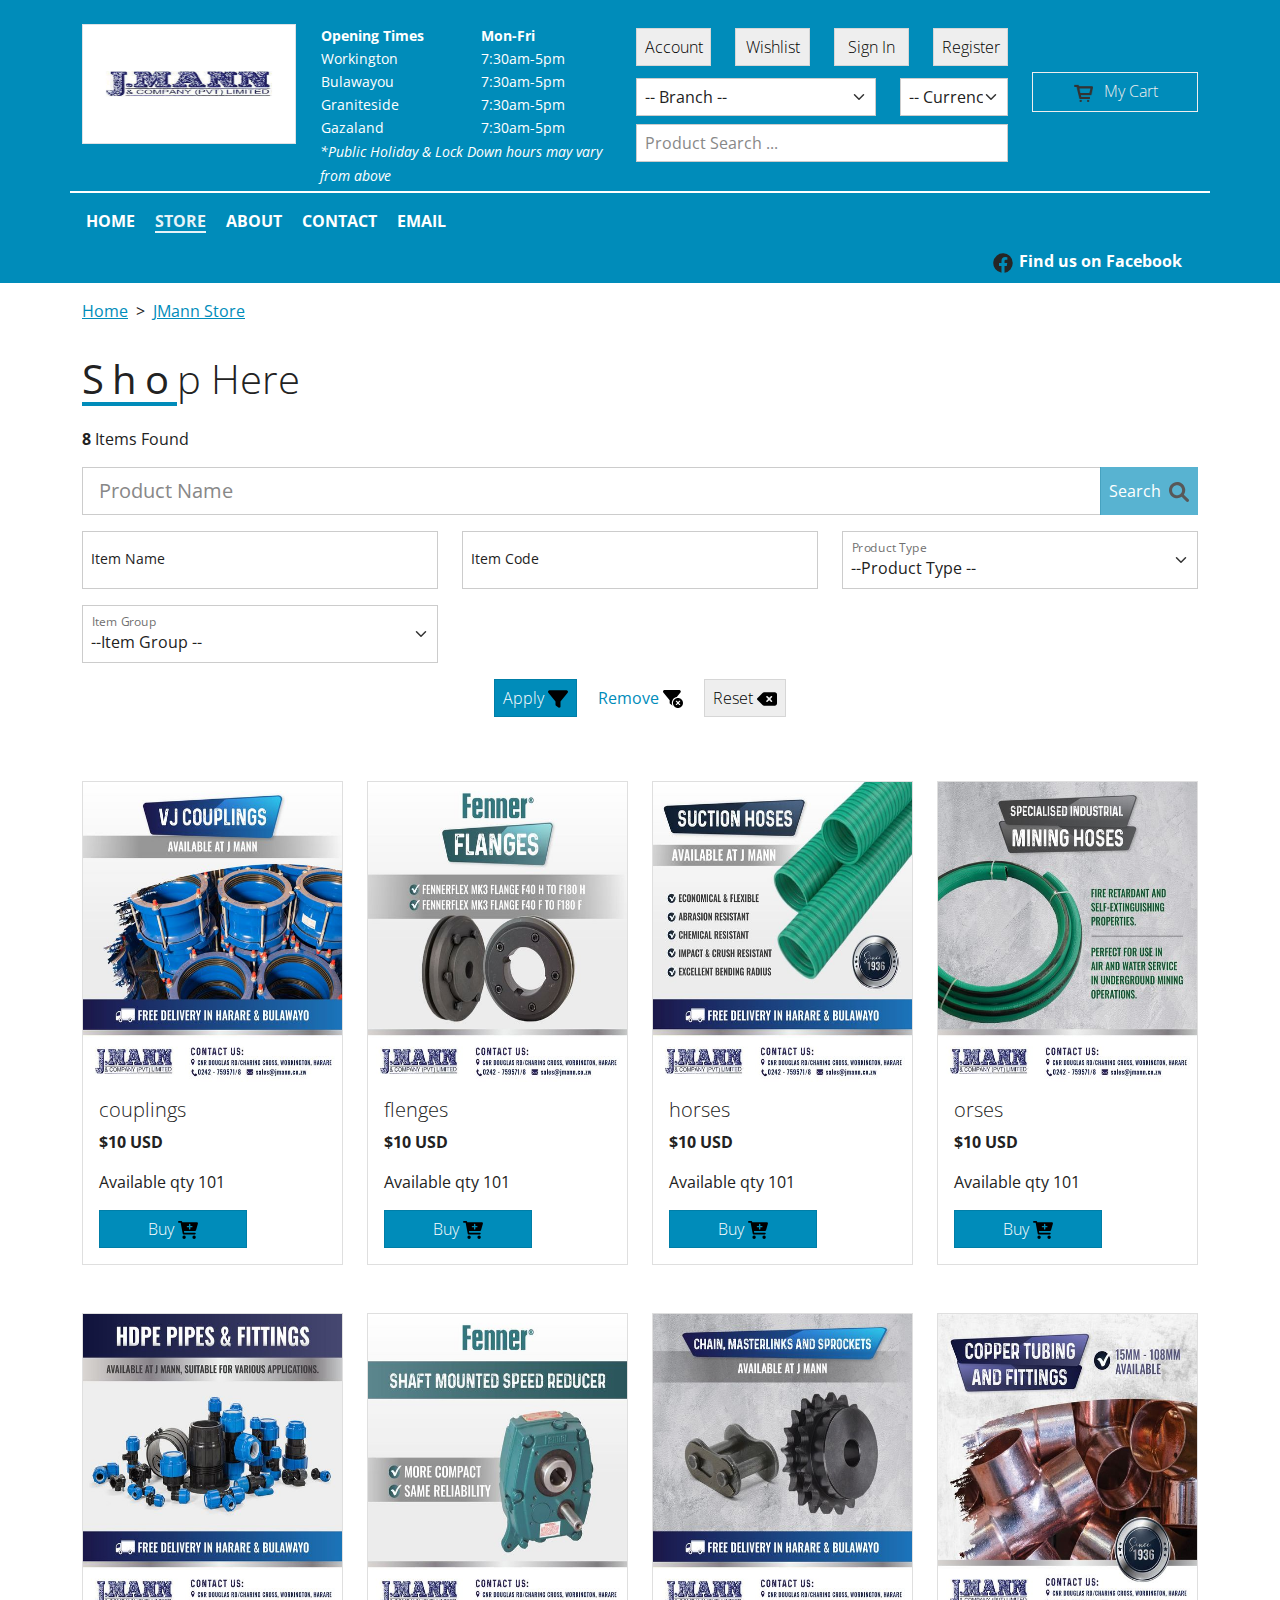
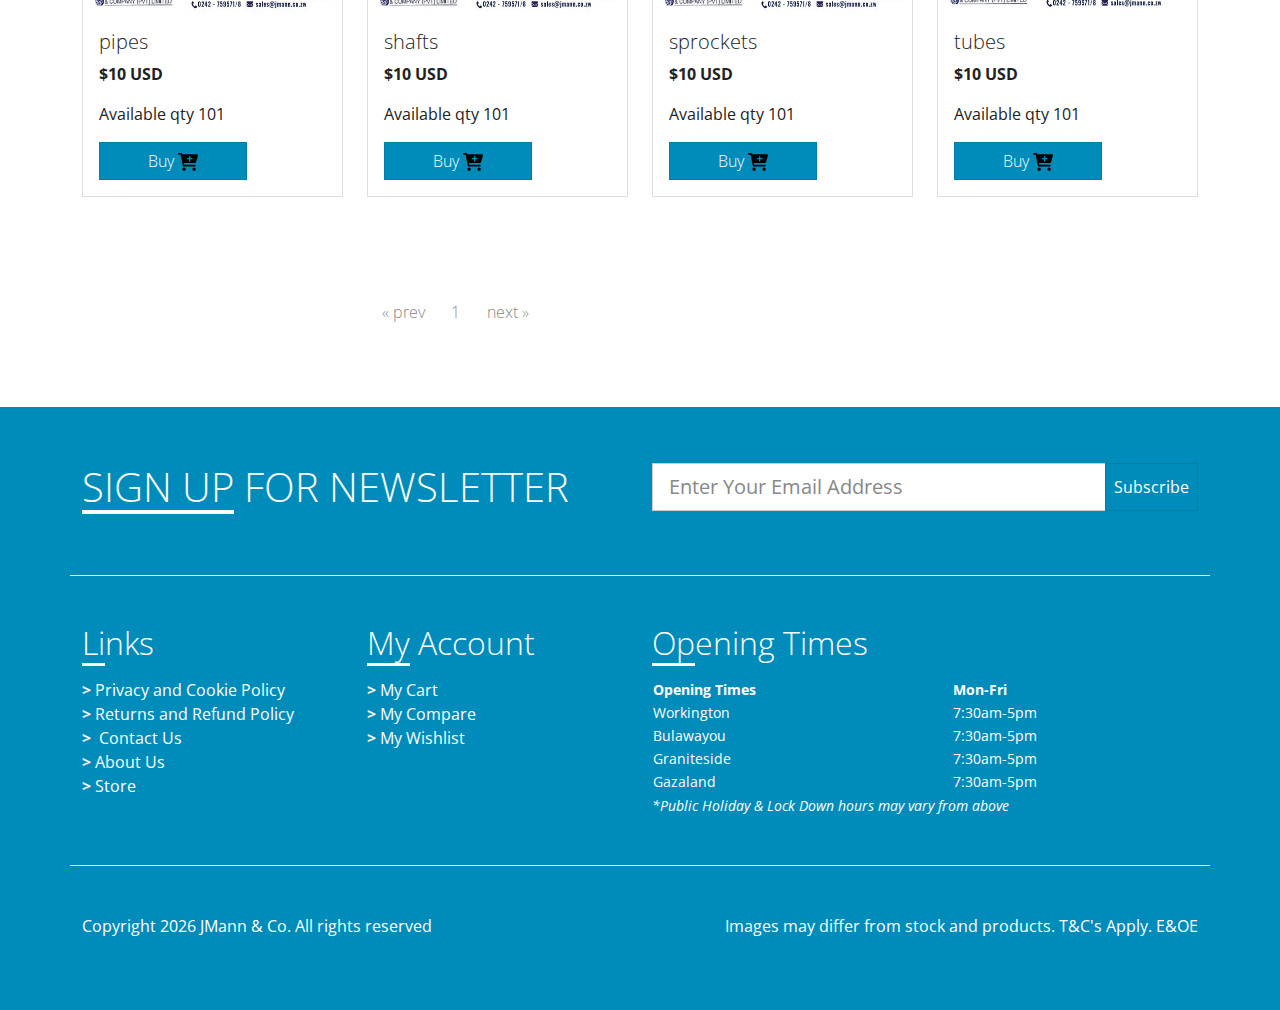
<file: store.html>
<!DOCTYPE html>
<html lang="en">
<head>
    <meta charset="UTF-8">
    <meta http-equiv="X-UA-Compatible" content="IE=edge">
    <meta name="viewport" content="width=device-width, initial-scale=1.0">
    <title>JMann | Store</title>
    
    <meta name="description" content="JMann & Company Zimbabwe a one stop nation wide shop for all your steel, pipes and equipment. We make and sell valves, steel pipes, pvc pipes, couplings, flenges, horse pipes, flenges, shafts, sprockets, gaskets, tubes e.t.c.">
    <meta name="keywords" content="JMann, Steel, pipes, Goprime, engineering, Zimbabwe, workington, shafts, valves, tubes, custom">
    <Meta name="googlebot" content="index, follow" />
    <Meta name="Revist-After" content="7 days">
    <Meta name="city" content="Harare, Bulawayo, Mutare, Gweru">
    <Meta name="country" content="Zimbabwe">
    <Meta name="subject" content="JMann & Company Zimbabwe a one stop nation wide shop for all your steel, pipes and equipment">
    <Meta name="author" content="Mike Zinyoni mike@goprime.systems">
    <Meta name="copyright" content="https://goprime.systems">
  
    <meta name="og:title" content="JMann & Company Website" />
    <meta name="og:type" content="engineering" />
    <meta name="og:url" content="https://go-prime.github.io/jmann-ecommerce/index.html" />
    <meta name="og:image" content="https://go-prime.github.io/jmann-ecommercepublic/img/jmann-logo.png" />
    <meta name="og:site_name" content="JMann & Company Website" />
    <meta name="og:description" content="JMann & Company Zimbabwe a one stop nation wide shop for all your steel, pipes and equipment. We make and sell valves, steel pipes, pvc pipes, couplings, flenges, horse pipes, flenges, shafts, sprockets, gaskets, tubes e.t.c." />
    <link rel="icon" type="image/x-icon" href="https://go-prime.github.io/jmann-ecommercepublic/img/jmann-logo.png">
    
    
    <link rel="stylesheet" href="public/vendors/bootstrap5/css/yeti.bootstrap.min.css">
    <!-- <link rel="stylesheet" href="https://site-assets.fontawesome.com/releases/v6.2.1/css/all.css"> -->
    <link rel="stylesheet" href="public/css/styles.css">
    
    
<style>
    .no-items-alert {
        font-weight: bolder;
        font-size: 24px;
    }
</style>

</head>
<body>
    
    <nav id="main-nav-lg" class="bg-primary">
    <div class="container py-2">
        <div class="row upper pt-3 pb-1">
            <div class="col-lg-10">
                <div class="row">
                    <div class="col-lg-3 col-md-4">
                        <a href="index.html">
                            <img class="w-100 img-thumbnail" src="public/img/jmann-logo.png" alt="">
                        </a>
                    </div>
                    <div class="col-lg-4 col-md-8">
                        <table class="w-100">
                            <thead>
                                <tr>
                                    <th>Opening Times</th>
                                    <th>Mon-Fri</th>
                                </tr>
                            </thead>
                            <tbody>
                                <tr><td>Workington</td><td>7:30am-5pm</td></tr>
                                <tr><td>Bulawayou</td><td>7:30am-5pm</td></tr>
                                <tr><td>Graniteside</td><td>7:30am-5pm</td></tr>
                                <tr><td>Gazaland</td><td>7:30am-5pm</td></tr>
                            </tbody>
                        </table>
                        <caption>
                            <small>
                                <i>*Public Holiday & Lock Down hours may vary from above</i>
                            </small>
                        </caption>
                    </div>
                    <div class="col-lg-5 col-md-12">
                        <div class="row py-1">
                            <div class="col-md-3 col-6 mb-1">
                                <a href="" class="btn btn-light w-100">Account</a>
                            </div>
                            <div class="col-md-3 col-6 mb-1">
                                <a href="" class="btn btn-light w-100">Wishlist</a>
                            </div>
                            <div class="col-md-3 col-6">
                                <a href="" class="btn btn-light w-100">Sign In</a>
                            </div>
                            <div class="col-md-3 col-6">
                                <a href="" class="btn btn-light w-100">Register</a>
                            </div>
                        </div>
                        <div class="row py-1">
                            <div class="col-8">
                                <select class="form-select" aria-label="Default select example">
                                    <option value="">-- Branch --</option>
                                    <option value="1">One</option>
                                    <option value="2">Two</option>
                                    <option value="3">Three</option>
                                </select>
                            </div>
                            <div class="col-4">
                                <select class="form-select" aria-label="Default select example">
                                    <option value="">-- Currency --</option>
                                    <option value="1">One</option>
                                    <option value="2">Two</option>
                                    <option value="3">Three</option>
                                </select>
                            </div>
                        </div>
                        <div class="row py-1">
                            <div class="col-12">
                                <input placeholder="Product Search ..." type="text" class="w-100 form-control">
                            </div>
                        </div>
                    </div>
                </div>
            </div>
            <div class="col-lg-2 pt-lg-5">
                <a href="" class="btn btn-outline-light w-100">
                    <object data="public/img/icons/cart.png" class="glyphicon-24"></object>&nbsp;&nbsp;My Cart
                </a>
            </div>
        </div>
        <div class="row lower pt-3">
            <div class="col-12">
                <ul class="d-inline-flex p-0 w-100">
                    <li>
                        <a href="index.html" class="">HOME</a>
                    </li>
                    <li>
                        <a href="store.html" class="active">STORE</a>
                    </li>
                    <li>
                        <a href="about.html" class="">ABOUT</a>
                    </li>
                    <li>
                        <a href="contact.html" class="">CONTACT</a>
                    </li>
                    <li>
                        <a href="email.html" class="">EMAIL</a>
                    </li>
                </ul>
                <a href="" class="float-end">
                   <object data="public/img/icons/facebook.svg" class="glyphicon-24"></object>&nbsp;Find us on Facebook</a>
            </div>
        </div>
    </div>
</nav>

  
    <main>
        
    <section class="container">
        <div class="row pt-3 mb-3">
            <div class="col-12">
                <p>
                    <a href="index.html">Home</a>
                    &nbsp;>&nbsp;
                    <a href="store.html">JMann Store</a>
                </p>
            </div>
        </div>
        <div class="row mb-3">
            <div class="col-12">
                <h1 class="text-start"><b class="underline-black underline-offset-8 letter-spacing-8px">Sho</b>p Here</h1>
            </div>
        </div>
        <div class="row mb-5">
            <div class="col-12">
                <p>
                    <caption><b id="items-found">8</b>&nbsp;Items Found</caption>
                </p>
                <p class="text-end">
                    <div class="input-group mb-3">
                        <input type="search" class="form-control form-control-lg" id="product-name-search" placeholder="Product Name">
                        <button class="btn btn-primary disabled" placeholder>
                            <b>Search&nbsp;</b>
                            <object data="public/vendors/fontawesome/svgs/solid/magnifying-glass.svg" class="glyphicon-20"></object>
                        </button>
                    </div>
                </p>
                <!-- <div class="text-end">
                    <button class="btn btn-secondary">
                        Filters&nbsp;<object data="public/vendors/fontawesome/svgs/solid/filter.svg" class="glyphicon-20"></object>
                    </button>
                </div> -->
            </div>
            <div class="col-12">
                <form action="store.html" method="get">
                    <div class="row">
                        <div class="col-md-4 mb-3">
                            <div class="form-floating">
                                <input type="text" class="form-control" name="product-name" placeholder="XYZ Gasket">
                                <label for="product-name">Item Name</label>
                            </div>
                        </div>
                        <div class="col-md-4 mb-3">
                            <div class="form-floating">
                                <input type="text" class="form-control" name="item-code" placeholder="ITM-000">
                                <label for="item-code">Item Code</label>
                            </div>
                        </div>
                        <div class="col-md-4 mb-3">
                            <div class="form-floating">
                                <select class="form-select" name="product-type">
                                    <option value="">--Product Type --</option>
                                    
                                </select>
                                <label for="product-type">Product Type</label>
                            </div>
                        </div>
                        <div class="col-md-4 mb-3">
                            <div class="form-floating">
                                <select class="form-select" name="item-group">
                                    <option value="">--Item Group --</option>
                                    
                                </select>
                                <label for="item-group">Item Group</label>
                            </div>
                        </div>
                    </div>
                    <div class="row">
                        <div class="col-12 text-center undecorated-links">
                            <button type="submit" class="btn btn-primary mx-1 mb-3">
                                Apply&nbsp;<object data="public/vendors/fontawesome/svgs/solid/filter.svg" class="glyphicon-20"></object>
                            </button>
                            <a href="store.html" class="btn btn-link mx-1 mb-3">
                                Remove&nbsp;<object data="public/vendors/fontawesome/svgs/solid/filter-circle-xmark.svg" class="glyphicon-20"></object>
                            </a>
                            <button type="reset" class="btn btn-secondary mx-1 mb-3">
                                Reset&nbsp;<object data="public/vendors/fontawesome/svgs/solid/delete-left.svg" class="glyphicon-20"></object>
                            </button>
                        </div>
                    </div>
                </form>
            </div>
        </div>
        <div class="row mb-5">
            
            <div class="col-lg-3 col-md-4 col-sm-12 mb-5">
                <div class="card product-card w-100">
                    <img src="public/img/jmann-couplings.jpg" class="card-img-top h-300-px" alt="...">
                    <div class="card-body">
                        <h5 class="card-title">couplings</h5>
                        <p class="card-text"><b>$10 USD</b></p>
                        <p class="card-text">Available qty 101</p>
                        <button class="btn btn-primary px-5" onclick="javascript: alert('Added couplings to cart!')">
                            Buy&nbsp;<object data="public/vendors/fontawesome/svgs/solid/cart-plus.svg" class="glyphicon-20"></object>
                        </button>
                    </div>
                </div>
            </div>
            
            <div class="col-lg-3 col-md-4 col-sm-12 mb-5">
                <div class="card product-card w-100">
                    <img src="public/img/jmann-flenges.jpg" class="card-img-top h-300-px" alt="...">
                    <div class="card-body">
                        <h5 class="card-title">flenges</h5>
                        <p class="card-text"><b>$10 USD</b></p>
                        <p class="card-text">Available qty 101</p>
                        <button class="btn btn-primary px-5" onclick="javascript: alert('Added flenges to cart!')">
                            Buy&nbsp;<object data="public/vendors/fontawesome/svgs/solid/cart-plus.svg" class="glyphicon-20"></object>
                        </button>
                    </div>
                </div>
            </div>
            
            <div class="col-lg-3 col-md-4 col-sm-12 mb-5">
                <div class="card product-card w-100">
                    <img src="public/img/jmann-horses.jpg" class="card-img-top h-300-px" alt="...">
                    <div class="card-body">
                        <h5 class="card-title">horses</h5>
                        <p class="card-text"><b>$10 USD</b></p>
                        <p class="card-text">Available qty 101</p>
                        <button class="btn btn-primary px-5" onclick="javascript: alert('Added horses to cart!')">
                            Buy&nbsp;<object data="public/vendors/fontawesome/svgs/solid/cart-plus.svg" class="glyphicon-20"></object>
                        </button>
                    </div>
                </div>
            </div>
            
            <div class="col-lg-3 col-md-4 col-sm-12 mb-5">
                <div class="card product-card w-100">
                    <img src="public/img/jmann-orses.jpg" class="card-img-top h-300-px" alt="...">
                    <div class="card-body">
                        <h5 class="card-title">orses</h5>
                        <p class="card-text"><b>$10 USD</b></p>
                        <p class="card-text">Available qty 101</p>
                        <button class="btn btn-primary px-5" onclick="javascript: alert('Added orses to cart!')">
                            Buy&nbsp;<object data="public/vendors/fontawesome/svgs/solid/cart-plus.svg" class="glyphicon-20"></object>
                        </button>
                    </div>
                </div>
            </div>
            
            <div class="col-lg-3 col-md-4 col-sm-12 mb-5">
                <div class="card product-card w-100">
                    <img src="public/img/jmann-pipes.jpg" class="card-img-top h-300-px" alt="...">
                    <div class="card-body">
                        <h5 class="card-title">pipes</h5>
                        <p class="card-text"><b>$10 USD</b></p>
                        <p class="card-text">Available qty 101</p>
                        <button class="btn btn-primary px-5" onclick="javascript: alert('Added pipes to cart!')">
                            Buy&nbsp;<object data="public/vendors/fontawesome/svgs/solid/cart-plus.svg" class="glyphicon-20"></object>
                        </button>
                    </div>
                </div>
            </div>
            
            <div class="col-lg-3 col-md-4 col-sm-12 mb-5">
                <div class="card product-card w-100">
                    <img src="public/img/jmann-shafts.jpg" class="card-img-top h-300-px" alt="...">
                    <div class="card-body">
                        <h5 class="card-title">shafts</h5>
                        <p class="card-text"><b>$10 USD</b></p>
                        <p class="card-text">Available qty 101</p>
                        <button class="btn btn-primary px-5" onclick="javascript: alert('Added shafts to cart!')">
                            Buy&nbsp;<object data="public/vendors/fontawesome/svgs/solid/cart-plus.svg" class="glyphicon-20"></object>
                        </button>
                    </div>
                </div>
            </div>
            
            <div class="col-lg-3 col-md-4 col-sm-12 mb-5">
                <div class="card product-card w-100">
                    <img src="public/img/jmann-sprockets.jpg" class="card-img-top h-300-px" alt="...">
                    <div class="card-body">
                        <h5 class="card-title">sprockets</h5>
                        <p class="card-text"><b>$10 USD</b></p>
                        <p class="card-text">Available qty 101</p>
                        <button class="btn btn-primary px-5" onclick="javascript: alert('Added sprockets to cart!')">
                            Buy&nbsp;<object data="public/vendors/fontawesome/svgs/solid/cart-plus.svg" class="glyphicon-20"></object>
                        </button>
                    </div>
                </div>
            </div>
            
            <div class="col-lg-3 col-md-4 col-sm-12 mb-5">
                <div class="card product-card w-100">
                    <img src="public/img/jmann-tubes.jpg" class="card-img-top h-300-px" alt="...">
                    <div class="card-body">
                        <h5 class="card-title">tubes</h5>
                        <p class="card-text"><b>$10 USD</b></p>
                        <p class="card-text">Available qty 101</p>
                        <button class="btn btn-primary px-5" onclick="javascript: alert('Added tubes to cart!')">
                            Buy&nbsp;<object data="public/vendors/fontawesome/svgs/solid/cart-plus.svg" class="glyphicon-20"></object>
                        </button>
                    </div>
                </div>
            </div>
            
        </div>
        <div class="row mb-3">
            <div class="col-md-6 mx-auto">
                <ul class="pagination">
                    <li class="page-item">
                      <a class="page-link" href="#" aria-label="Previous">
                        <span aria-hidden="true">&laquo; prev</span>
                      </a>
                    </li>
                    <li class="page-item"><a class="page-link" href="#">1</a></li>
                    <li class="page-item">
                      <a class="page-link" href="#" aria-label="Next">
                        <span aria-hidden="true">next &raquo;</span>
                      </a>
                    </li>
                  </ul>
            </div>
        </div>
    </section>

    </main>
    <footer id="main-footer-lg" class="bg-primary">
    <div class="container py-2 text-white white-links undecorated-links">
        <div class="row py-5">
            <div class="col-md-6">
                <h1><span class="text-decoration-underline underline-offset-8">SIGN UP</span> FOR NEWSLETTER</h1>
            </div>
            <div class="col-md-6">
                <form action="/subscibe-email" id="subscribe-email-address-form">
                    <div class="input-group mb-3">
                        <input type="email" class="form-control form-control-lg" placeholder="Enter Your Email Address" required>
                        <button type="submit" class="btn btn-primary" placeholder><b>Subscribe</b></button>
                    </div>
                </form>
            </div>
        </div>
        <div class="row py-5 border-bottom border-top border-white">
            <div class="col-lg-3 col-md-6">
                <h2 class="mb-3"><span class="text-decoration-underline underline-offset-8">Li</span>nks</h2>
                <ul class="list-unstyled">
                    <li>
                        <a href=""><b>></b>&nbsp;Privacy and Cookie Policy</a>
                    </li>
                    <li>
                        <a href=""><b>></b>&nbsp;Returns and Refund Policy</a>
                    </li>
                    <li>
                        <a href=""><b>></b>&nbsp; Contact Us</a>
                    </li>
                    <li>
                        <a href=""><b>></b>&nbsp;About Us</a>
                    </li>
                    <li>
                        <a href=""><b>></b>&nbsp;Store</a>
                    </li>
                </ul>
            </div>
            <div class="col-lg-3 col-md-6">
                <h2 class="mb-3"><span class="text-decoration-underline underline-offset-8">My</span> Account</h2>
                <ul class="list-unstyled">
                    <li>
                        <a href=""><b>></b>&nbsp;My Cart</a>
                    </li>
                    <li>
                        <a href=""><b>></b>&nbsp;My Compare</a>
                    </li>
                    <li>
                        <a href=""><b>></b>&nbsp;My Wishlist</a>
                    </li>
                </ul>
            </div>
            <div class="col-lg-6 col-12">
                <h2 class="mb-3"><span class="text-decoration-underline underline-offset-8">Op</span>ening Times</h2>
                <table class="w-100">
                    <thead>
                        <tr>
                            <th>Opening Times</th>
                            <th>Mon-Fri</th>
                        </tr>
                    </thead>
                    <tbody>
                        <tr><td>Workington</td><td>7:30am-5pm</td></tr>
                        <tr><td>Bulawayou</td><td>7:30am-5pm</td></tr>
                        <tr><td>Graniteside</td><td>7:30am-5pm</td></tr>
                        <tr><td>Gazaland</td><td>7:30am-5pm</td></tr>
                    </tbody>
                </table>
                <caption>
                    <small>
                        <i>*Public Holiday & Lock Down hours may vary from above</i>
                    </small>
                </caption>
            </div>
        </div>
        <div class="row py-5">
            <div class="col-md-6">
                <p class="text-start">
                    Copyright <script>document.write((new Date().getFullYear()))</script> JMann & Co. All rights reserved
                </p>
            </div>
            <div class="col-md-6">
                <p class="text-end">
                    Images may differ from stock and products. T&C's Apply. E&OE
                </p>
            </div>
        </div>
    </div>
</footer>
  
    
    
    <script src="public/js/main.js"></script>
    
    
<script>
    document.addEventListener("DOMContentLoaded", () => {
        const $sEl = document.getElementById("product-name-search")
        $sEl.addEventListener("keyup", (e) => {
            const searchv = e.target.value
            let itemsFound = 0
            document.querySelectorAll(".product-card").forEach((el) => {
                const $pEl = el.parentElement
                const $h5 = el.querySelector("h5")
                if ($h5.innerText.toLowerCase().includes(searchv.toLowerCase())) {
                    $pEl.classList.remove("d-none")
                    itemsFound++
                } else {
                    $pEl.classList.add("d-none")
                }
            })
            document.getElementById("items-found").innerText = itemsFound
        })
    })
</script>

</body>
</html>
</file>
<file: public/css/styles.css>
body {
    background: #fff;
    min-height: 100% !important;
}

/* BOOTSTRAP OVERIDE */
.form-control:focus, .form-select:focus {
    outline: none !important;
    box-shadow: none;
}
/* END OF BOOTSTRAP OVERIDE */


/* UTILITIES */
.scroll::-webkit-scrollbar {
    width: 12px;
}

.scroll::-webkit-scrollbar-track {
    -webkit-box-shadow: inset 0 0 6px rgba(0,0,0,0.3); 
    border-radius: 10px;
}

.scroll::-webkit-scrollbar-thumb {
    border-radius: 10px;
    -webkit-box-shadow: inset 0 0 6px rgba(0,0,0,0.5);
    background-color: #fff;
}

.white-links a{
    color:#fff;
}
.undecorated-links a{
    text-decoration: none;
}
.underline-offset-8 {
    text-underline-offset: 8px;
}
.letter-spacing-8px {
    letter-spacing: 8px;
}
.underline-black {
    text-decoration: underline;
    text-decoration-color: #008cba;
}
.glyphicon-24 {
    vertical-align: middle;
    width: 24px;
    height: 24px;
}
.glyphicon-20 {
    vertical-align: middle;
    width: 20px;
    height: 20px;
}
.glyphicon-12 {
    vertical-align: middle;
    width: 12px;
    height: 12px;
}
.glyphicon-16 {
    vertical-align: middle;
    width: 16px;
    height: 16px;
}
.vh-100 {
    min-height: 100vh;
}
.h-500-px {
    height: 500px;
}
.h-400-px {
    height: 400px;
}
.h-300-px {
    height: 300px;
}
.h-200-px {
    height: 200px;
}
.h-100-px {
    height: 100px;
}
/* END OF UTILITIES */

/* NAVBAR */
nav#main-nav-lg .upper {
    border-bottom: 2px solid #fff;
    color: #fff;
}

nav#main-nav-lg img {
    /* border-radius: 12px; */
    max-height: 120px;
}

nav#main-nav-lg ul {
    overflow-x: auto;
}

nav#main-nav-lg li {
    list-style: none;
}

nav#main-nav-lg .lower a {
 color: #fff;
 text-decoration: none;
 font-weight: bold;
 padding-right: 16px;
 margin-left: 4px;
}

nav#main-nav-lg .lower a:hover, nav#main-nav-lg .lower a.active {
    text-decoration: underline;
    text-decoration-thickness: 3px;
    text-underline-offset: 4px;
    opacity: 0.9;
}
/* END OF NAVBAR */

#main-footer-lg {
    margin-top: 60px;
}
</file>
